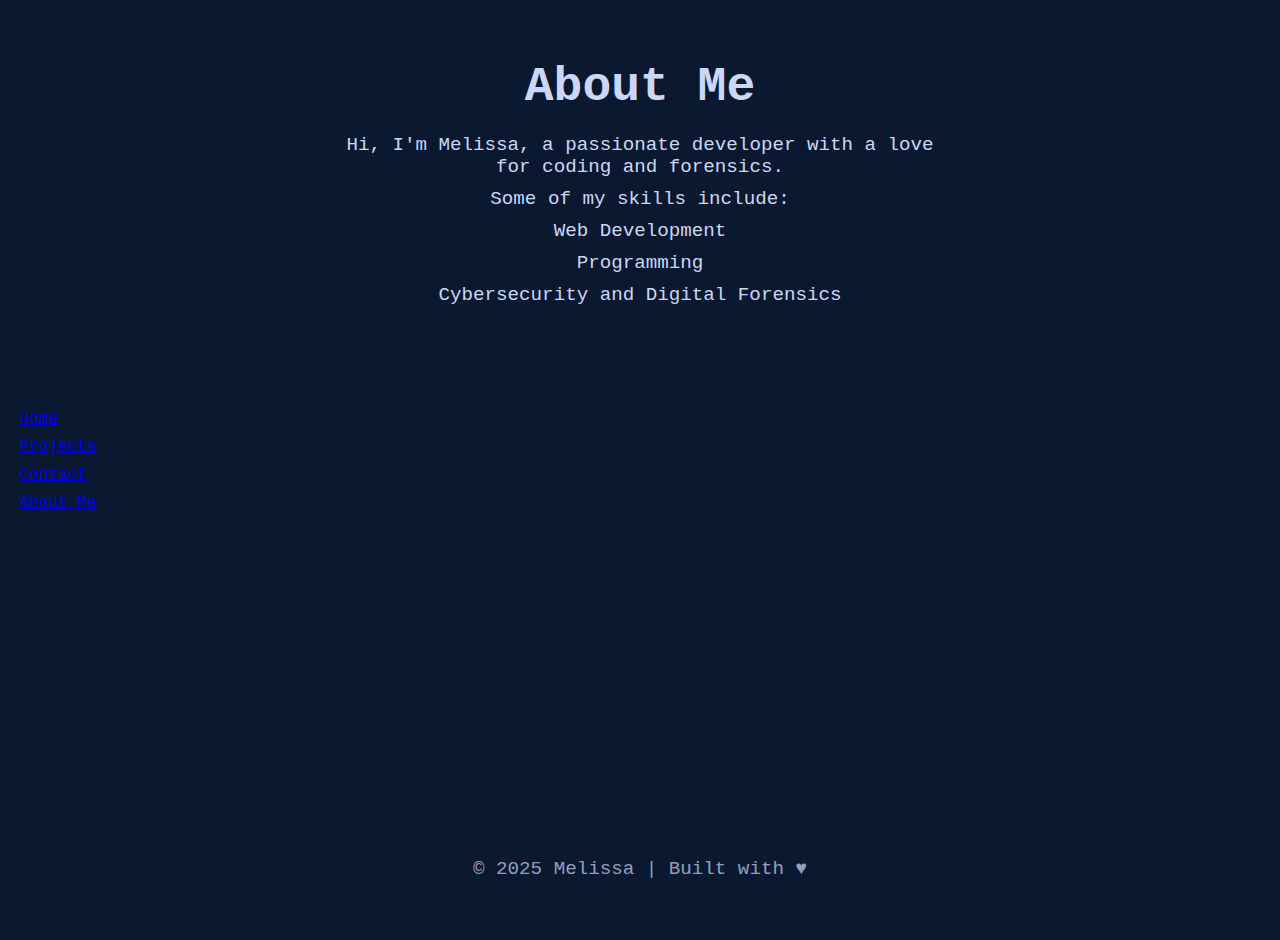
<file: about_me.html>
<!DOCTYPE html>
<html lang="en">
<head>
    <meta charset="UTF-8">
    <meta name="viewport" content="width=device-width, initial-scale=1.0">
    <title>About Me</title>
    <link rel="stylesheet" href="style.css">
</head>
<body>
    <header>
        <nav>
            <ul>
                <li><a href="index.html">Home</a></li>
                <li><a href="projects.html">Projects</a></li>
                <li><a href="contact.html">Contact</a></li>
                <li><a href="about_me.html">About Me</a></li>
            </ul>
        </nav>
    </header>

    <main>
        <h1>About Me</h1>
        <p>Hi, I'm Melissa, a passionate developer with a love for coding and forensics.</p>

        <p>Some of my skills include:</p>

        <p>Web Development</p>
        <p>Programming</p>
        <p>Cybersecurity and Digital Forensics</p>
    </main>

    <footer>
        <p>© 2025 Melissa | Built with ♥</p>
    </footer>
</body>
</html>
</file>
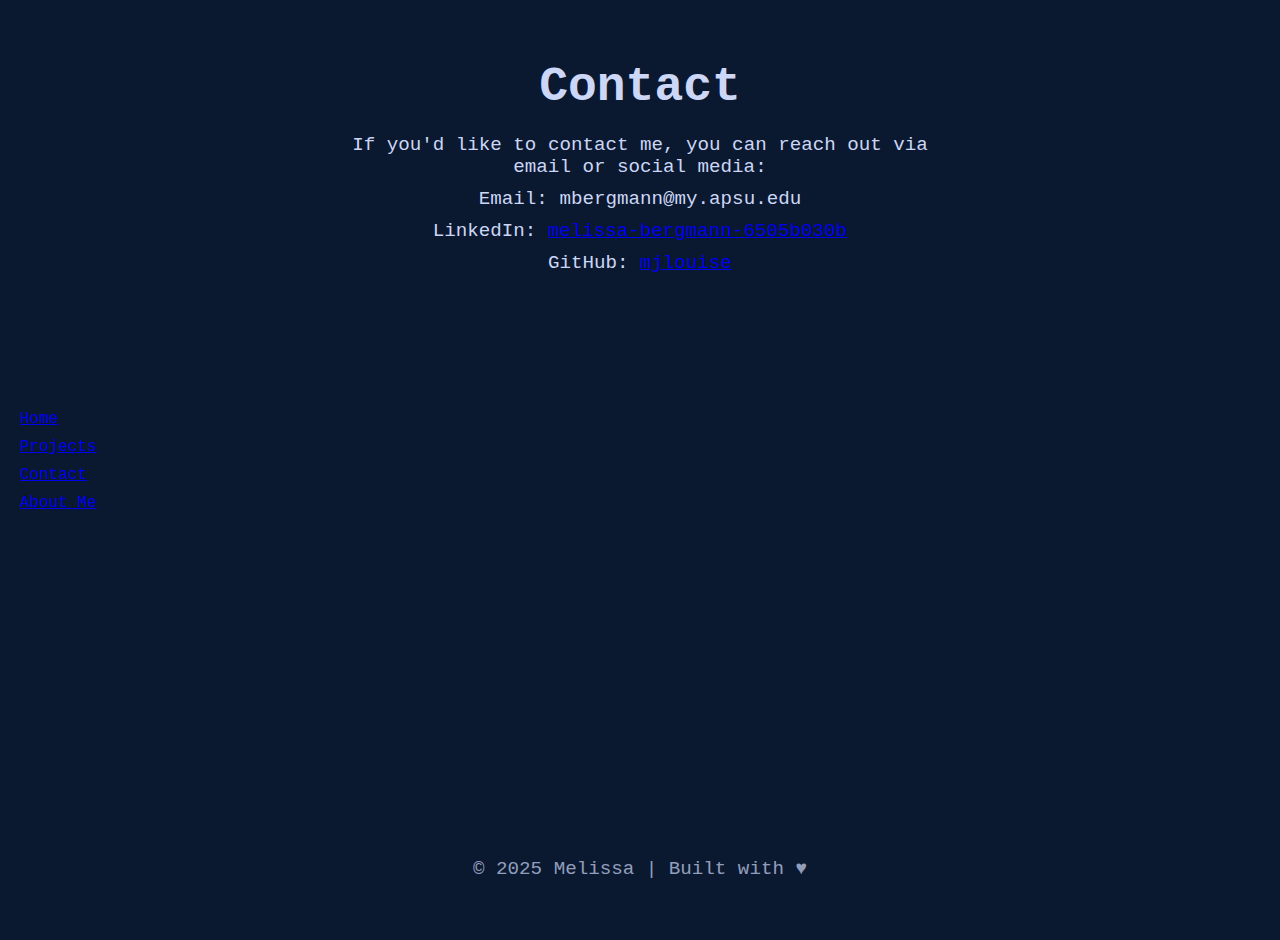
<file: contact.html>
<!DOCTYPE html>
<html lang="en">
<head>
    <meta charset="UTF-8">
    <meta name="viewport" content="width=device-width, initial-scale=1.0">
    <title>Contact</title>
    <link rel="stylesheet" href="style.css">
</head>
<body>
    <header>
        <nav>
            <ul>
                <li><a href="index.html">Home</a></li>
                <li><a href="projects.html">Projects</a></li>
                <li><a href="contact.html">Contact</a></li>
                <li><a href="about_me.html">About Me</a></li>
            </ul>
        </nav>
    </header>

    <main>
        <h1>Contact</h1>
        <p>If you'd like to contact me, you can reach out via email or social media:</p>

        <p>Email: mbergmann@my.apsu.edu</p>
        <p>LinkedIn: <a href="https://www.linkedin.com/in/melissa-bergmann-6505b030b">melissa-bergmann-6505b030b</a></p>
        <p>GitHub: <a href="https://github.com/mjlouise">mjlouise</a></p>
    </main>

    <footer>
        <p>© 2025 Melissa | Built with ♥</p>
    </footer>
</body>
</html>
</file>
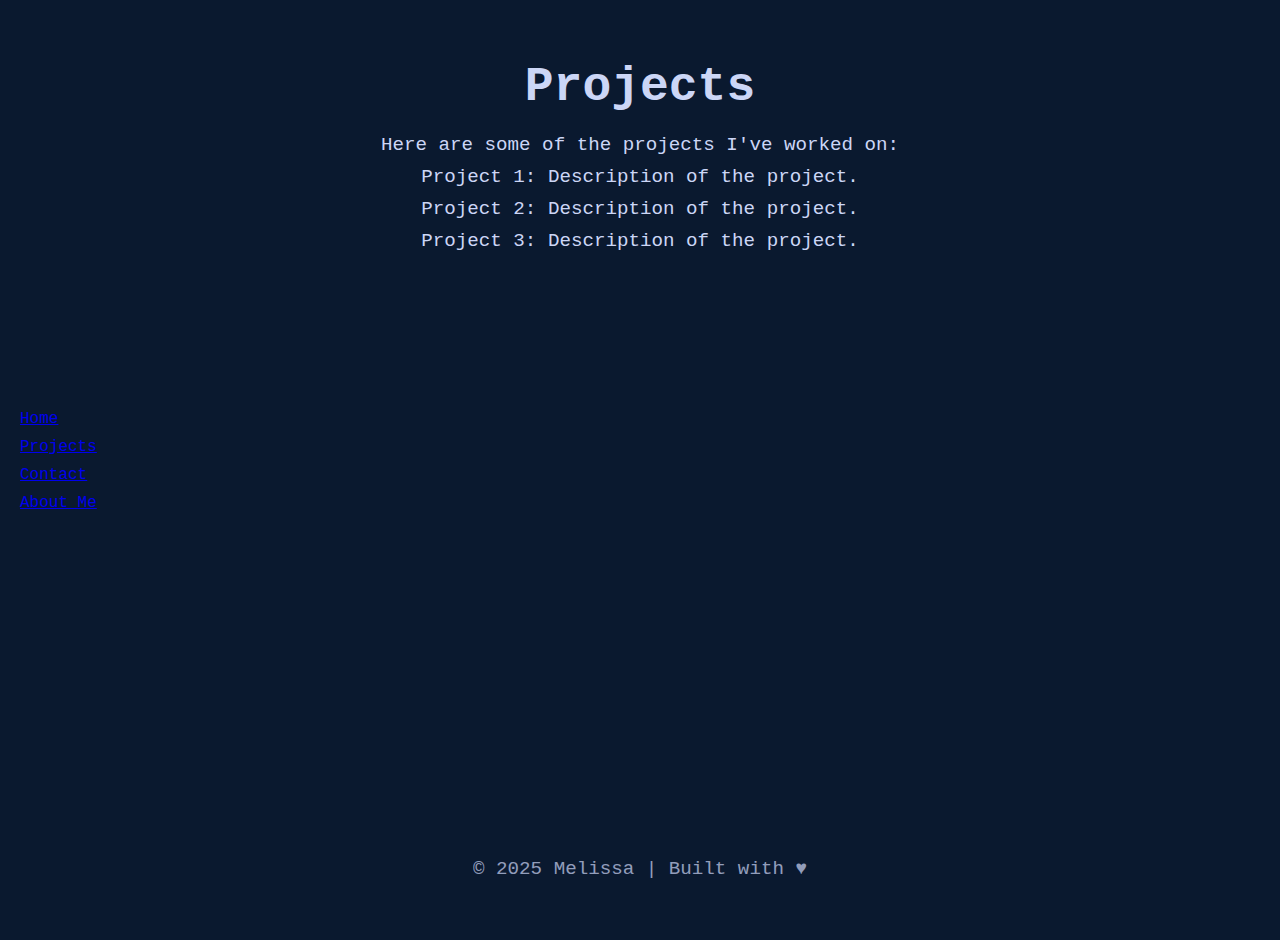
<file: projects.html>
<!DOCTYPE html>
<html lang="en">
<head>
    <meta charset="UTF-8">
    <meta name="viewport" content="width=device-width, initial-scale=1.0">
    <title>Projects</title>
    <link rel="stylesheet" href="style.css">
</head>
<body>
    <header>
        <nav>
            <ul>
                <li><a href="index.html">Home</a></li>
                <li><a href="projects.html">Projects</a></li>
                <li><a href="contact.html">Contact</a></li>
                <li><a href="about_me.html">About Me</a></li>
            </ul>
        </nav>
    </header>

    <main>
        <h1>Projects</h1>
        <p>Here are some of the projects I've worked on:</p>

        <p>Project 1: Description of the project.</p>
        <p>Project 2: Description of the project.</p>
        <p>Project 3: Description of the project.</p>
    </main>

    <footer>
        <p>© 2025 Melissa | Built with ♥</p>
    </footer>
</body>
</html>
</file>
<file: style.css>
html, body {
    height: 100%;
    margin: 0;
    font-family: 'Courier New', Courier, monospace;
    background: #0a192f;
    color: #ccd6f6;
    text-align: center;
    padding: 20px;
    display: flex;
    flex-direction: column;
}

main {
    flex-grow: 1;
}

/* Navigation Styling */
nav ul {
    list-style: none; /* Removes bullets */
    padding: 0;
    text-align: left;
    position: absolute;
    left: 20px;
    top: 50%;
    transform: translateY(-50%);
}

nav ul li {
    margin-bottom: 10px;
}

/* Header Styling */
h1 {
    font-size: 3rem;
    margin: 20px 0;
}

.highlight {
    color: #64ffda;
}

p {
    font-size: 1.2rem;
    max-width: 600px;
    margin: 10px auto; /* Centers text */
}

/* Tagline Styling - Forces text to stay on one line */
.tagline {
    white-space: nowrap; /* Prevents wrapping */
    display: inline-block; /* Keeps it as a single unit */
    font-size: 1.5rem; /* Adjust size as needed */
    max-width: none; /* Ensures it doesn't inherit max-width */
    text-align: center; /* Keeps it centered */
    width: auto; /* Ensures it only takes as much space as needed */
}

/* Ensures no forced wrapping on the tagline */
.tagline p {
    max-width: none;
    margin: 0 auto;
}

/* Adjusts spacing between tagline and description */
.tagline {
    margin-bottom: 5px; /* Brings tagline and description closer */
}

.description {
    margin-top: 5px; /* Brings tagline and description closer */
}

/* Profile Image Styling */
.profile-image {
    display: block;
    margin: 10px auto; /* Centers the image and adds spacing */
    width: 150px; /* Adjust size as needed */
    border-radius: 50%; /* Makes it circular if desired */
}

/* Page-Specific Adjustments */
.about-page .content-list {
    list-style: none; /* Removes bullets */
    text-align: center;
    margin: auto;
    display: inline-block;
}

/* Adds an empty line (extra space) after 'Some of my skills include:' */
.skills-heading {
    display: block; 
    margin-bottom: 30px; /* Adjust to create more space */
    padding-bottom: 10px; /* Extra padding for separation */
}

.about-page p,
.projects-page p,
.contact-page p {
    margin-bottom: 20px;
}

/* Button Styling */
.buttons {
    margin-top: 20px;
}

.btn {
    display: inline-block;
    margin: 10px;
    padding: 10px 20px;
    background: #64ffda;
    color: #0a192f;
    text-decoration: none;
    font-weight: bold;
    border-radius: 5px;
}

.btn:hover {
    background: #52e0c4;
}

/* Footer */
footer {
    margin-top: auto;
    font-size: 0.9rem;
    opacity: 0.7;
    padding: 10px 0;
}
</file>
